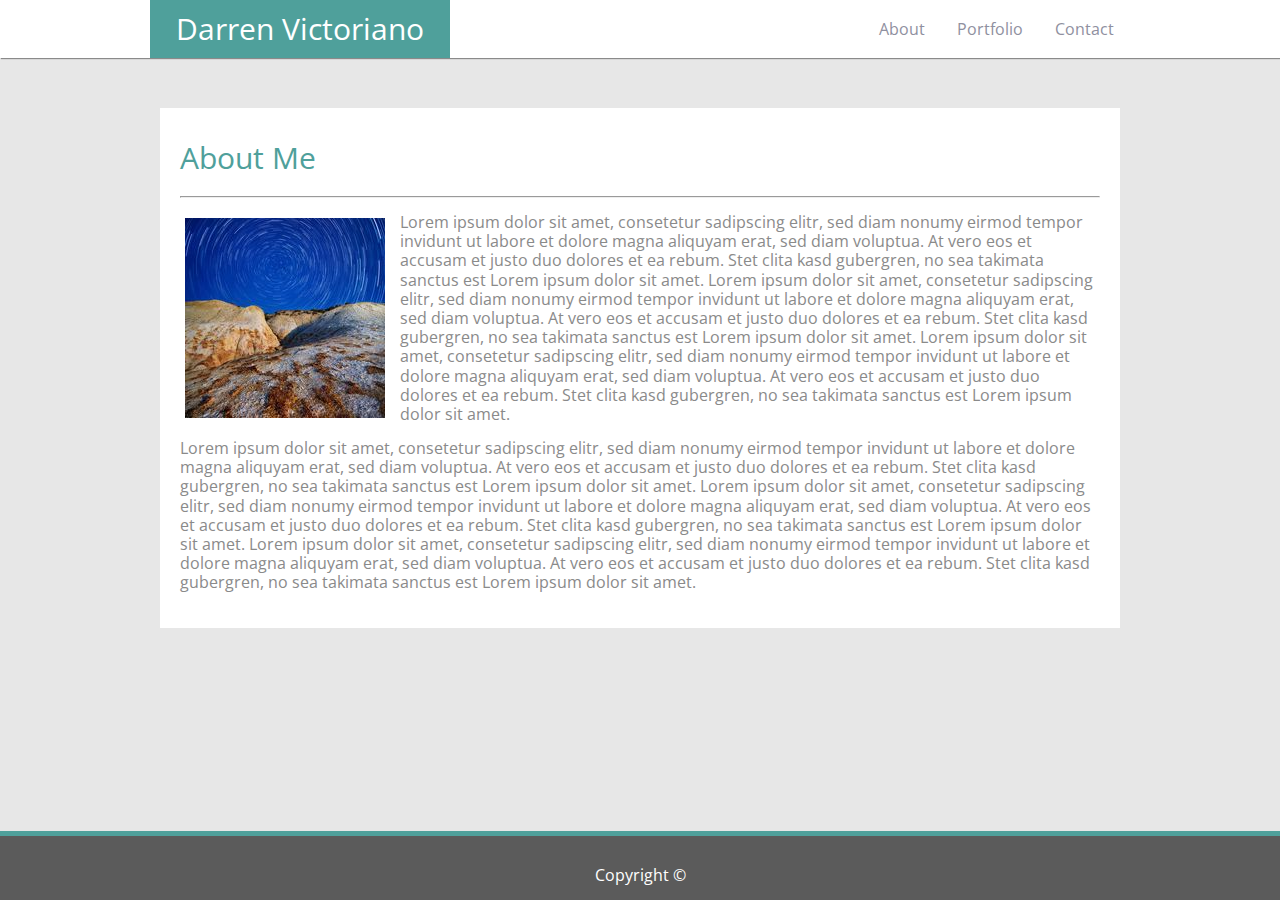
<file: index.html>
<!DOCTYPE html>

<html lang="en">

<head>

    <title>
        Darren Victoriano
    </title>
    <link rel="shortcut icon" type="image/x-icon" href="./assets/images/icon.png" />
    <link rel="stylesheet" type="text/css" href="./assets/css/reset.css">
    <link rel="stylesheet" type="text/css" href="./assets/css/style.css">
    <link href="https://fonts.googleapis.com/css?family=Open+Sans:600" rel="stylesheet">
</head>

<body>
    <div id="body-wrapper">

        <div id="headerWrap">
            <div id="header">
                <div id="topNav">
                    <div id="myName">
                        Darren Victoriano
                    </div>
                    <ul id="navList">
                        <li><a href="./contact.html">Contact</a></li>
                        <li><a href="./portfolio.html">Portfolio</a></li>
                        <li><a href="./index.html">About</a></li>
                    </ul>

                </div>

            </div>

        </div>

        <div id="mainBody">

            <div id="titleDiv">
                <h2>About Me</h2>
            </div>

            <hr id="hrBody">

            <div id="articleDiv">

                <img src="./assets/images/200.jpeg" id="myImage" alt="My-Image">

                <p>
                    Lorem ipsum dolor sit amet, consetetur sadipscing elitr, sed diam nonumy eirmod tempor invidunt ut
                    labore et dolore magna aliquyam erat, sed diam voluptua. At vero eos et accusam et justo duo
                    dolores et
                    ea rebum. Stet clita kasd gubergren, no sea takimata sanctus est Lorem ipsum dolor sit amet. Lorem
                    ipsum dolor sit amet, consetetur sadipscing elitr, sed diam nonumy eirmod tempor invidunt ut labore
                    et
                    dolore magna aliquyam erat, sed diam voluptua. At vero eos et accusam et justo duo dolores et ea
                    rebum.
                    Stet clita kasd gubergren, no sea takimata sanctus est Lorem ipsum dolor sit amet. Lorem ipsum
                    dolor
                    sit amet, consetetur sadipscing elitr, sed diam nonumy eirmod tempor invidunt ut labore et dolore
                    magna
                    aliquyam erat, sed diam voluptua. At vero eos et accusam et justo duo dolores et ea rebum. Stet
                    clita
                    kasd gubergren, no sea takimata sanctus est Lorem ipsum dolor sit amet.
                </p>

                <p>
                    Lorem ipsum dolor sit amet, consetetur sadipscing elitr, sed diam nonumy eirmod tempor invidunt ut
                    labore et dolore magna aliquyam erat, sed diam voluptua. At vero eos et accusam et justo duo
                    dolores et
                    ea rebum. Stet clita kasd gubergren, no sea takimata sanctus est Lorem ipsum dolor sit amet. Lorem
                    ipsum dolor sit amet, consetetur sadipscing elitr, sed diam nonumy eirmod tempor invidunt ut labore
                    et
                    dolore magna aliquyam erat, sed diam voluptua. At vero eos et accusam et justo duo dolores et ea
                    rebum.
                    Stet clita kasd gubergren, no sea takimata sanctus est Lorem ipsum dolor sit amet. Lorem ipsum
                    dolor
                    sit amet, consetetur sadipscing elitr, sed diam nonumy eirmod tempor invidunt ut labore et dolore
                    magna
                    aliquyam erat, sed diam voluptua. At vero eos et accusam et justo duo dolores et ea rebum. Stet
                    clita
                    kasd gubergren, no sea takimata sanctus est Lorem ipsum dolor sit amet.
                </p>

            </div>

        </div>

        <footer>

            <div id="footerDiv">

                <p>Copyright &copy; </p>

            </div>

        </footer>
    </div>
</body>

</html>
</file>
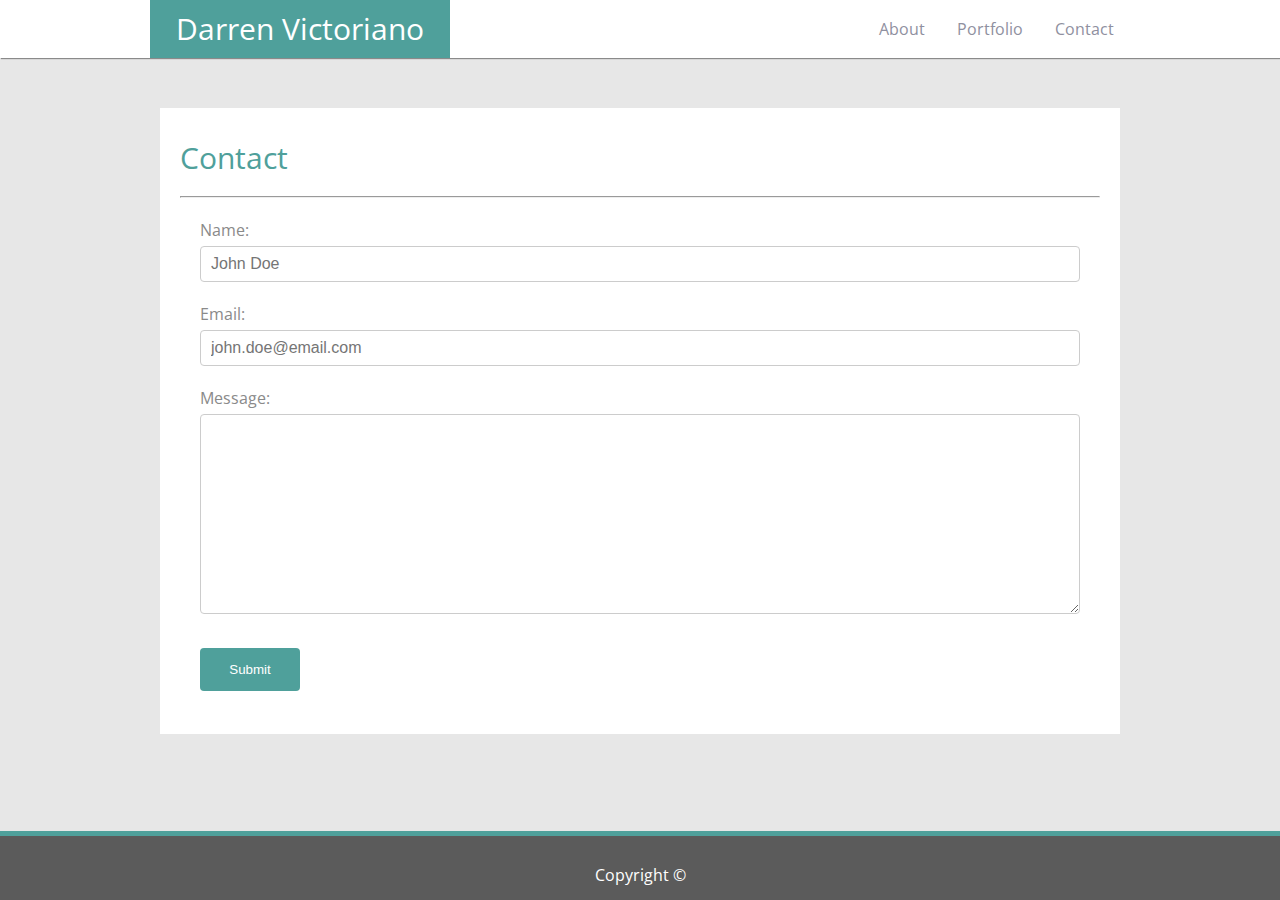
<file: contact.html>
<!DOCTYPE html>

<html lang="en">

<head>

    <title>
        Darren Victoriano
    </title>
    <link rel="shortcut icon" type="image/x-icon" href="./assets/images/icon.png" />
    <link rel="stylesheet" type="text/css" href="./assets/css/reset.css">
    <link rel="stylesheet" type="text/css" href="./assets/css/style.css">
    <link rel="stylesheet" type="text/css" href="./assets/css/style-cont.css">
    <link href="https://fonts.googleapis.com/css?family=Open+Sans:600" rel="stylesheet">
</head>

<body>
    <div id="body-wrapper">

        <div id="headerWrap">
            <div id="header">
                <div id="topNav">
                    <div id="myName">
                        Darren Victoriano
                    </div>
                    <ul id="navList">
                        <li><a href="./contact.html">Contact</a></li>
                        <li><a href="./portfolio.html">Portfolio</a></li>
                        <li><a href="./index.html">About</a></li>
                    </ul>

                </div>

            </div>

        </div>

        <div id="mainBody">

            <div id="titleDiv">
                <h2>Contact</h2>
            </div>

            <hr id="hrBody">

            <div id="articleDiv">
                <br>
                <form>
                    <label>Name: </label>
                    <input type="text" placeholder="John Doe">

                    <br><br>

                    <label>Email: </label>
                    <input type="text" placeholder="john.doe@email.com">

                    <br><br>

                    <label>Message: </label>
                    <textarea id="textArea"></textarea>

                    <br><br>
                    <input type="submit">

                </form>

            </div>

        </div>

        <footer>

            <div id="footerDiv">

                <p>Copyright &copy; </p>

            </div>

        </footer>
    </div>
</body>

</html>
</file>
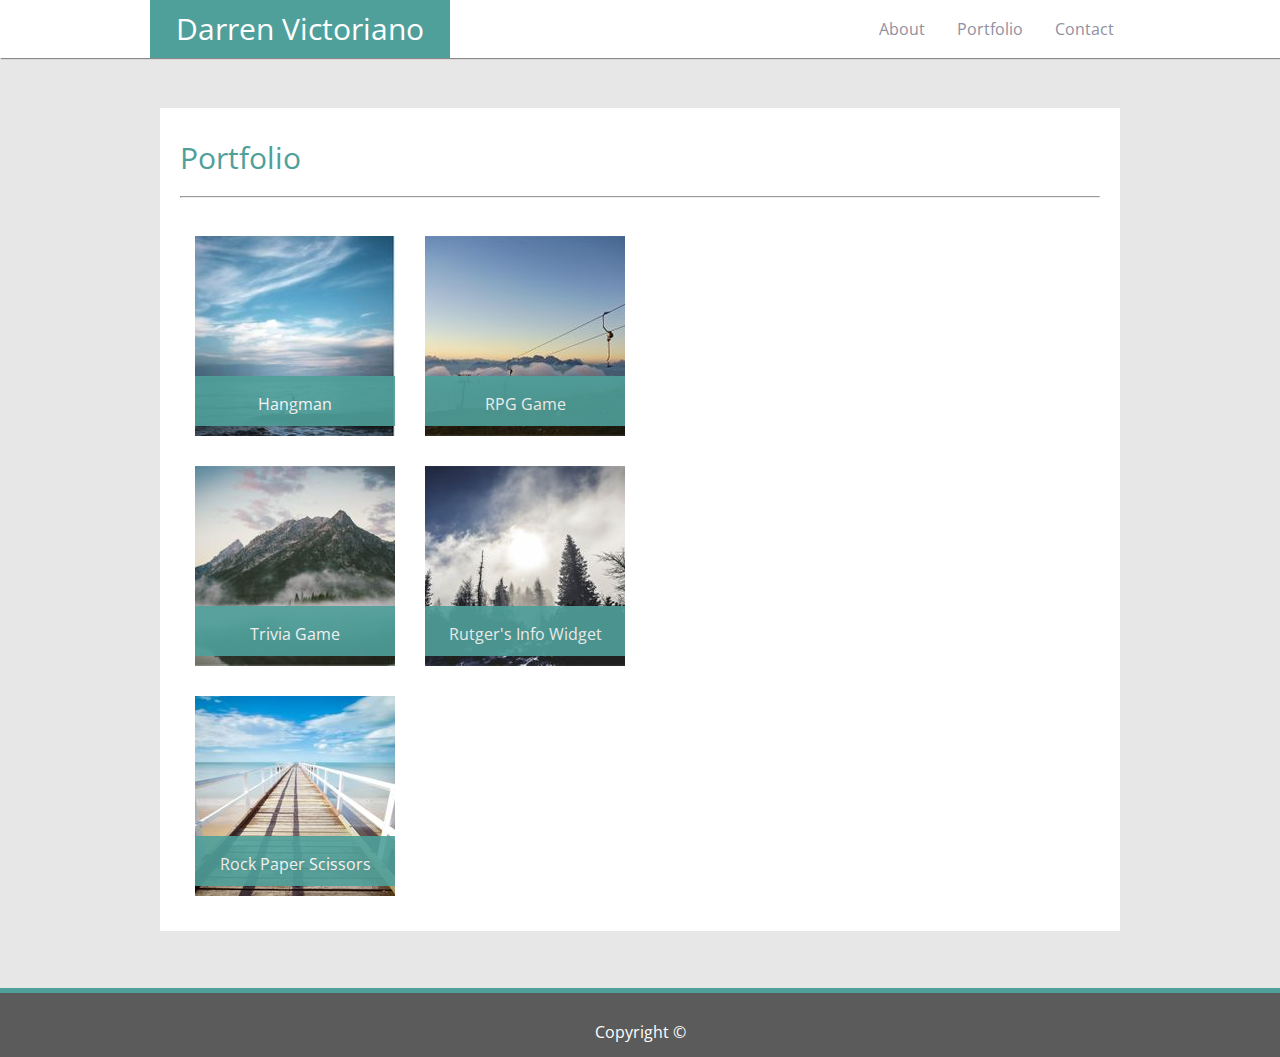
<file: portfolio.html>
<!DOCTYPE html>

<html lang="en">

<head>

    <title>
        Darren Victoriano
    </title>
    <link rel="shortcut icon" type="image/x-icon" href="./assets/images/icon.png" />
    <link rel="stylesheet" type="text/css" href="./assets/css/reset.css">
    <link rel="stylesheet" type="text/css" href="./assets/css/style.css">
    <link rel="stylesheet" type="text/css" href="./assets/css/style-port.css">
    <link href="https://fonts.googleapis.com/css?family=Open+Sans:600" rel="stylesheet">
</head>

<body>
    <div id="body-wrapper">

        <div id="headerWrap">
            <div id="header">
                <div id="topNav">
                    <div id="myName">
                        Darren Victoriano
                    </div>
                    <ul id="navList">
                        <li><a href="./contact.html">Contact</a></li>
                        <li><a href="./portfolio.html">Portfolio</a></li>
                        <li><a href="./index.html">About</a></li>
                    </ul>

                </div>

            </div>

        </div>

        <div id="mainBody">

            <div id="titleDiv">
                <h2>Portfolio</h2>
            </div>

            <hr id="hrBody">
            <!-- get random img https://picsum.photos/200/200?random -->
            <div id="articleDiv">

                <div id="artLeftDiv">

                    <div class="port-img" id="port-img1">
                        <div class="port-img-cap">
                            Hangman
                        </div>
                    </div>

                    <div class="port-img" id="port-img2">
                        <div class="port-img-cap">
                            Trivia Game
                        </div>
                    </div>

                    <div class="port-img" id="port-img3">
                        <div class="port-img-cap">
                            Rock Paper Scissors
                        </div>
                    </div>

                </div>
                <div id="artRightDiv">

                    <div class="port-img" id="port-img4">
                        <div class="port-img-cap">
                            RPG Game
                        </div>
                    </div>

                    <div class="port-img" id="port-img5">
                        <div class="port-img-cap">
                            Rutger's Info Widget
                        </div>
                    </div>
                </div>

            </div>

        </div>

        <footer>

            <div id="footerDiv">

                <p>Copyright &copy; </p>

            </div>

        </footer>
    </div>
</body>

</html>
</file>
<file: assets/css/style.css>
/* GLOBAL TAGS */

html {
    height: 100%;
    box-sizing: border-box;
  }
  
  *,
  *:before,
  *:after {
    box-sizing: inherit;
  }

  body {
    background-color: #E7E7E7;
    font-family: 'Open Sans', sans-serif;
    color: #8A8A8A;
    position: relative;
    padding-bottom: 6rem;
    min-height: 100%;
}

h1 {
    color: #4FA09B;
    font-size: 36px;
    font-weight: 700;
}

h2 {
    font-size: 30px;
    padding-bottom: 15px;
    color: #4FA09B;
    font-weight: 400;
}

p {
    margin-top: 15px;
    line-height: 1.2;
}

/* CONTAINERS */
#headerWrap {
    background-color: #FFFFFF;
    box-shadow: 1px 1px 1px #8A8A8A;
}

#header {
    width: 980px;
    margin: auto;
    background-color: #FFFFFF;
}

#myName {
    width: 300px;
    padding: 14px 0px;
    text-align: center;
    font-size: 30px;
    margin: auto;
    background-color: #4FA09B;
    color: white;
    float: left;
}

#myNameList {
    float: left;
}

ul {
    list-style-type: none;
    margin: 0;
    padding: 0;
    overflow: hidden;
}

li {
    float: right;
}

li a {
    display: block;
    color: #8F90A0;
    text-align: center;
    padding: 21px 16px;
    text-decoration: none;
}

li a:hover {
    background-color: #4FA09B;
    color: #FFFFFF;
}

#mainBody {
    width: 960px;
    margin: auto;
    margin-top: 50px;
    padding: 35px 20px;
    background-color: #FFFFFF;
    margin-bottom: 30px;
}

#titleDiv {

}

#articleDiv {

}


#myImage {
    float: left;
    margin: 5px 15px 5px 5px;
}

footer {
    position: absolute;
    width: 100%;
    bottom: 0;
    right: 0;
    left: 0;
    margin-top: 50px;
    background-color: #5B5B5B;
    border-top: 5px solid #4FA09B;
}

#footerDiv {
    position: relative;
    width: 70%;
    margin: auto;
    background-color: #5B5B5B;
    text-align: center;
    padding: 15px;
    color: #FFFFFF;
}

/* Media for screen size 980px */
@media screen and (max-width: 980px) {
    /* main body wrapper's width */
    #header {
        width: 890px;
        
    }

    #mainBody {
        width: 650px;
        margin-left: 36px;
    }
}

/* Media for screen size 768px */
@media screen and (max-width: 768px) {
    /* main body wrapper's width */
    #header {
        width: 100%;
    }
    #mainBody {
        width: 550px;
        margin: auto;
        margin-top: 50px;
        padding: 35px 20px;

    }
    #myName {
        float: none;
        width: 100%;
    }
    #navList {
        width: 280px;
        margin: auto;
    }
    li a {
        margin: 0;
    }
}

/* Media for screen size 640px */
@media screen and (max-width: 640px) {
    /* main body wrapper's width */
    #header {
        width: 100%;
    }
    #mainBody {
        width: 350px;
        margin: auto;
        margin-top: 50px;
        padding: 35px 20px;

    }
    #myName {
        float: none;
        width: 100%;
    }
    #navList {
        width: 280px;
        margin: auto;
    }
    li a {
        margin: 0;
    }
}
</file>
<file: assets/css/style-cont.css>
#articleDiv {
    padding-left: 20px;
    padding-right: 20px;
}

input[type=text], select {
    width: 100%;
    padding: 8px 10px;
    margin: 8px 0;
    display: inline-block;
    border: 1px solid #ccc;
    border-radius: 4px;
    box-sizing: border-box;
    font-size: 16px;
}

#textArea, select {
    width: 100%;
    height: 200px;
    padding: 8px 10px;
    margin: 8px 0;
    display: inline-block;
    border: 1px solid #ccc;
    border-radius: 4px;
    box-sizing: border-box;
    font-size: 16px;
}

input[type=submit] {
    width: 100px;
    background-color: #4FA09B;
    color: white;
    padding: 14px 20px;
    margin: 8px 0;
    border: none;
    border-radius: 4px;
    cursor: pointer;
}

input[type=submit]:hover {
    background-color: #2a2a2a;
}
</file>
<file: assets/css/style-port.css>
#articleDiv {
    overflow: hidden;
}

#artLeftDiv {
    width: 230px;
    margin-left: 15px;
    float: left;
}

#artRightDiv {
    width: 230px;
    float: left;
}
.port-img {
    width: 200px;
    height: 200px;
    margin-top: 30px;
    margin-right: 20px;
    text-align: center;
}

#port-img1 {
    background-image: url("../images/port1.jpeg");
}

#port-img2 {
    background-image: url("../images/port2.jpeg");
}

#port-img3 {
    background-image: url("../images/port3.jpeg");
}

#port-img4 {
    background-image: url("../images/port4.jpeg");
}

#port-img5 {
    background-image: url("../images/port5.jpeg");
}

.port-img-cap {
    background-color: #4FA09B;
    opacity: 0.9;
    position: absolute;
    width: 200px;
    height: 50px;
    margin-top: 140px;
    padding-top: 20px;
    color: #FFFFFF;
}

/* Media for screen size 768px */
@media screen and (max-width: 980px) {
    /* main body wrapper's width */
    #artLeftDiv {
        margin-left: 15px;
    }
}

/* Media for screen size 768px */
@media screen and (max-width: 768px) {
    /* main body wrapper's width */
    #artLeftDiv {
        margin-left: 15px;
    }
}

/* Media for screen size 768px */
@media screen and (max-width: 640px) {
    /* main body wrapper's width */
    #artLeftDiv {
        float: none;
        margin: auto;
    }
    #artRightDiv {
        float: none;
        margin: auto;
    }
    .port-img {
        width: 200px;
        height: 200px;
        margin: auto;
        margin-top: 30px;
        text-align: center;
    }
}
</file>
